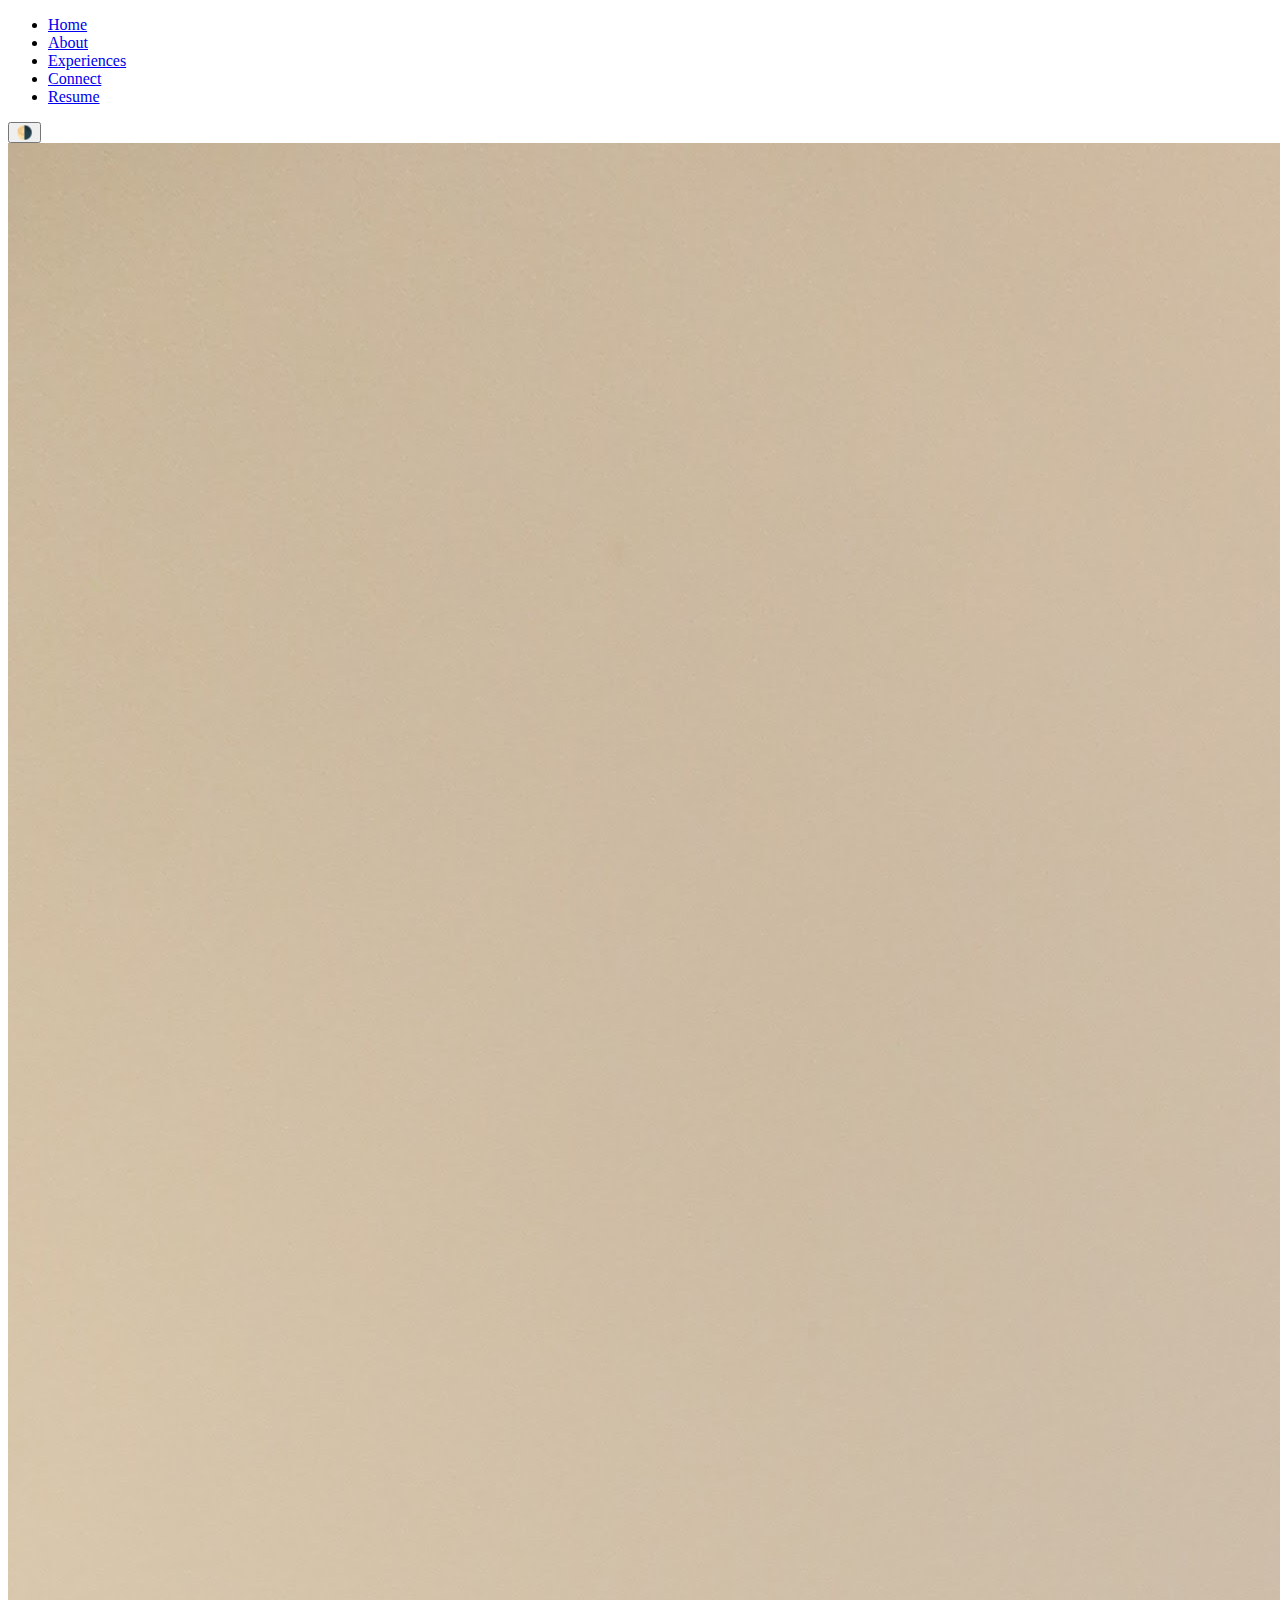
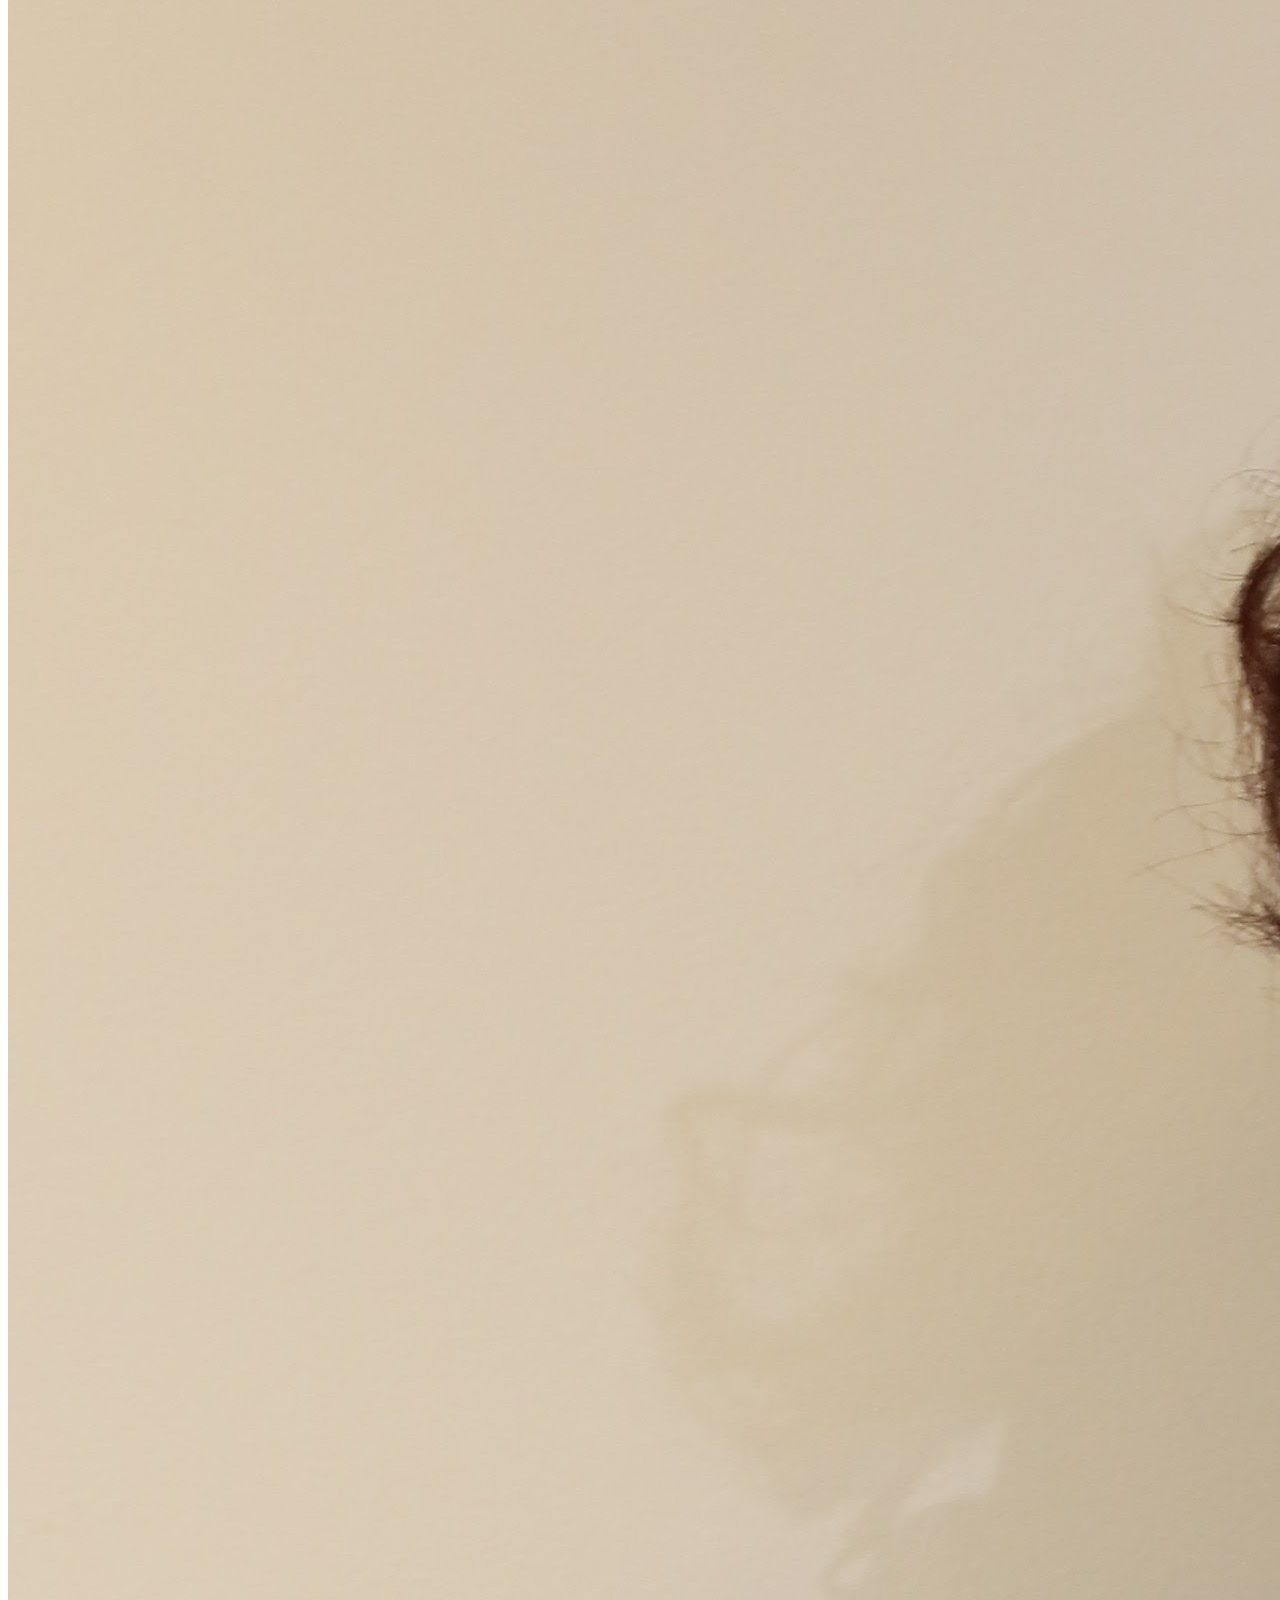
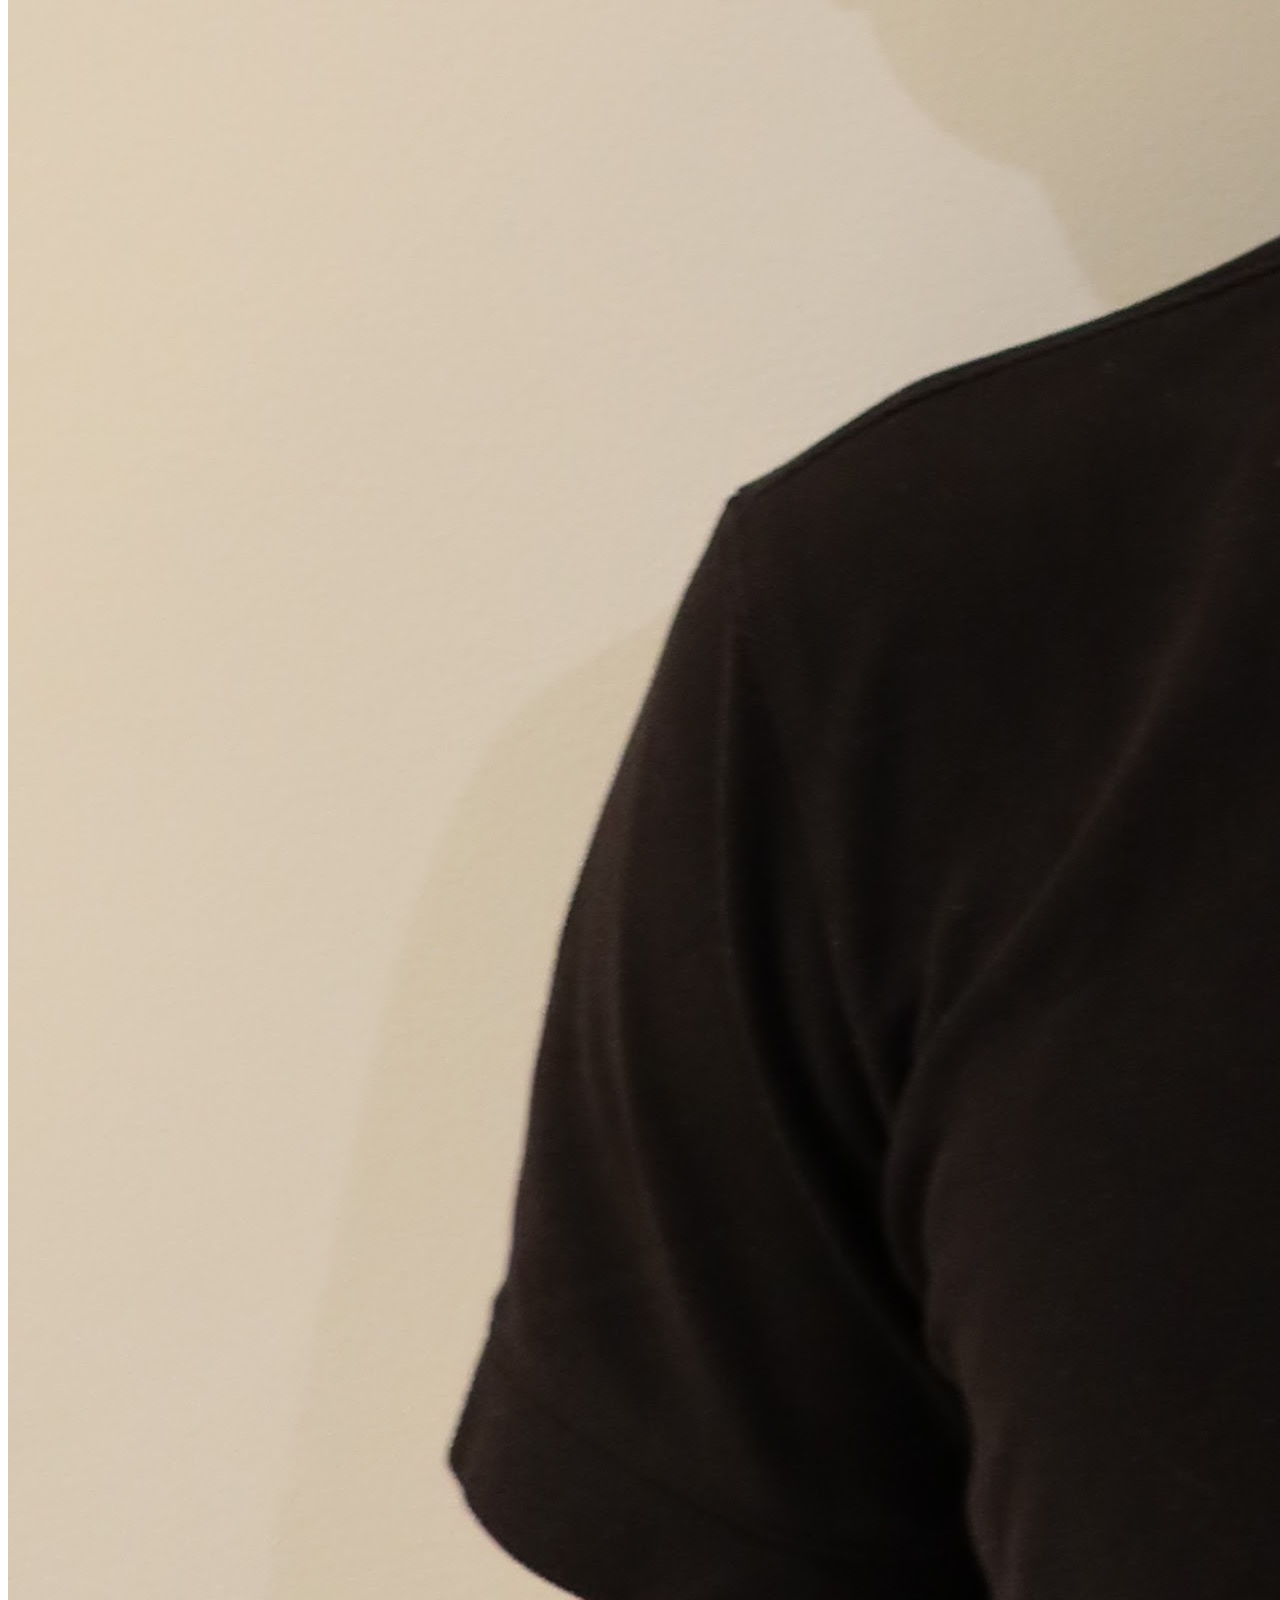
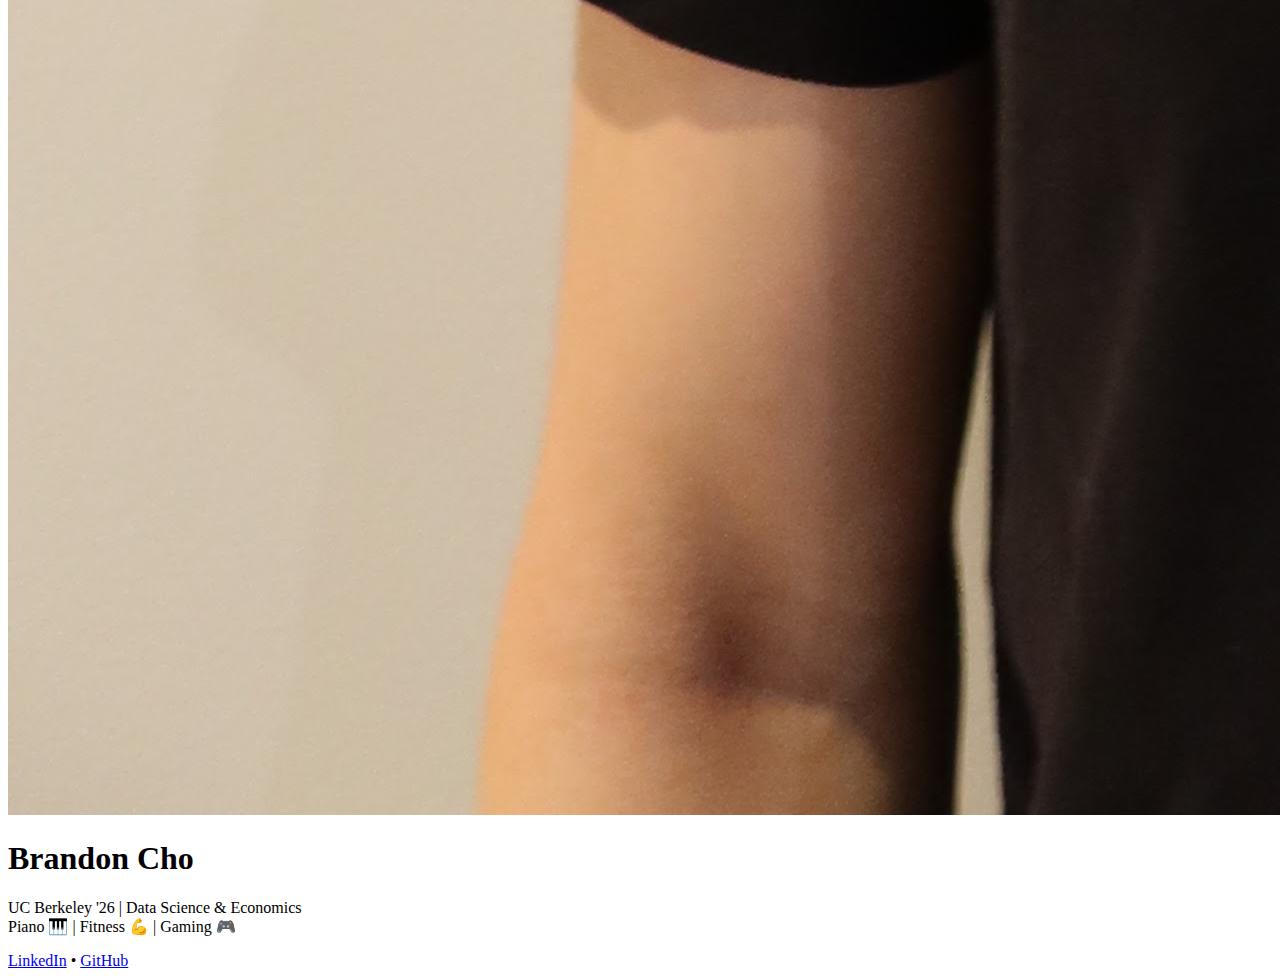
<file: index.html>
<!DOCTYPE html>
<html lang="en">
<head>
  <meta charset="UTF-8" />
  <meta name="viewport" content="width=device-width, initial-scale=1.0" />
  <title>Brandon Cho</title>
  <link rel="stylesheet" href="styles/style.css" />
</head>
<body>
  <header>
    <nav>
      <ul>
        <li><a href="index.html">Home</a></li>
        <li><a href="about.html">About</a></li>
        <li><a href="experiences.html">Experiences</a></li>
        <li><a href="connect.html">Connect</a></li>
        <li><a href="resume.pdf" target="_blank">Resume</a></li>
      </ul>
    </nav>
  </header>

  <main class="container">
    <div class="profile-image fade-in">
      <img src="images/profile.jpg" alt="Brandon Cho" />
    </div>
    <div class="content fade-in">
      <h1>Brandon Cho</h1>
      <p>
        UC Berkeley '26 | Data Science & Economics<br>
        Piano 🎹 | Fitness 💪 | Gaming 🎮
      </p>
      <div class="social-links">
        <a href="https://www.linkedin.com/in/Brrandon/" target="_blank">LinkedIn</a> •
        <a href="https://github.com/bxcho" target="_blank">GitHub</a>
      </div>
    </div>
  </main>

  <script src="scripts/script.js"></script>
</body>
</html>
</file>
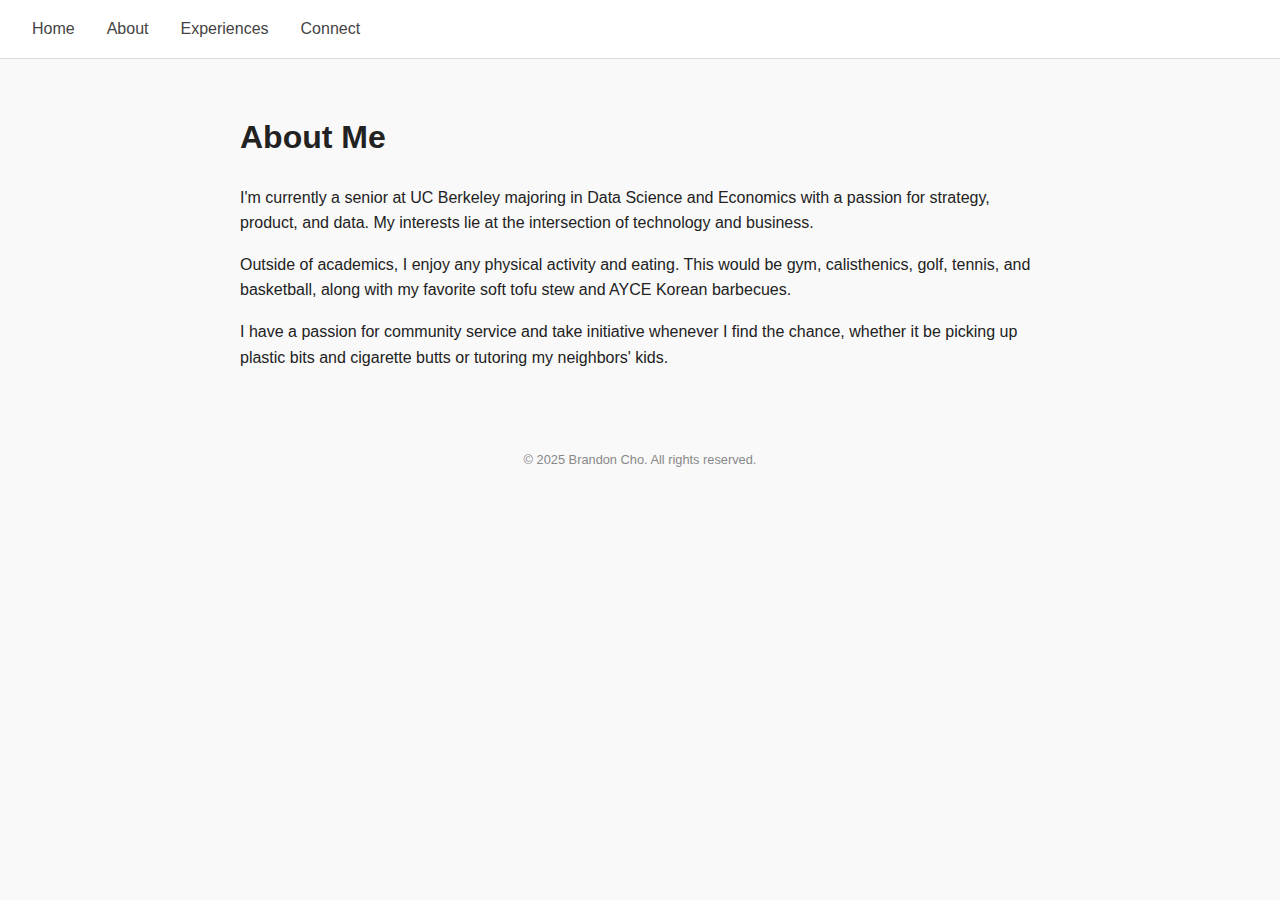
<file: about.html>
<!DOCTYPE html>
<html lang="en">
<head>
  <meta charset="UTF-8">
  <title>About | Brandon Cho</title>
  <link rel="stylesheet" href="style.css">
</head>
<body>

<nav>
  <a href="index.html">Home</a>
  <a href="about.html">About</a>
  <a href="experiences.html">Experiences</a>
  <a href="connect.html">Connect</a>
</nav>

<main>
  <h1>About Me</h1>
  <p>I'm currently a senior at UC Berkeley majoring in Data Science and Economics with a passion for strategy, product, and data. My interests lie at the intersection of technology and business.</p>
  <p>Outside of academics, I enjoy any physical activity and eating. This would be gym, calisthenics, golf, tennis, and basketball, along with my favorite soft tofu stew and AYCE Korean barbecues.</p>
  <p>I have a passion for community service and take initiative whenever I find the chance, whether it be picking up plastic bits and cigarette butts or tutoring my neighbors' kids.</p>
</main>

<footer>
  &copy; 2025 Brandon Cho. All rights reserved.
</footer>

</body>
</html>
</file>
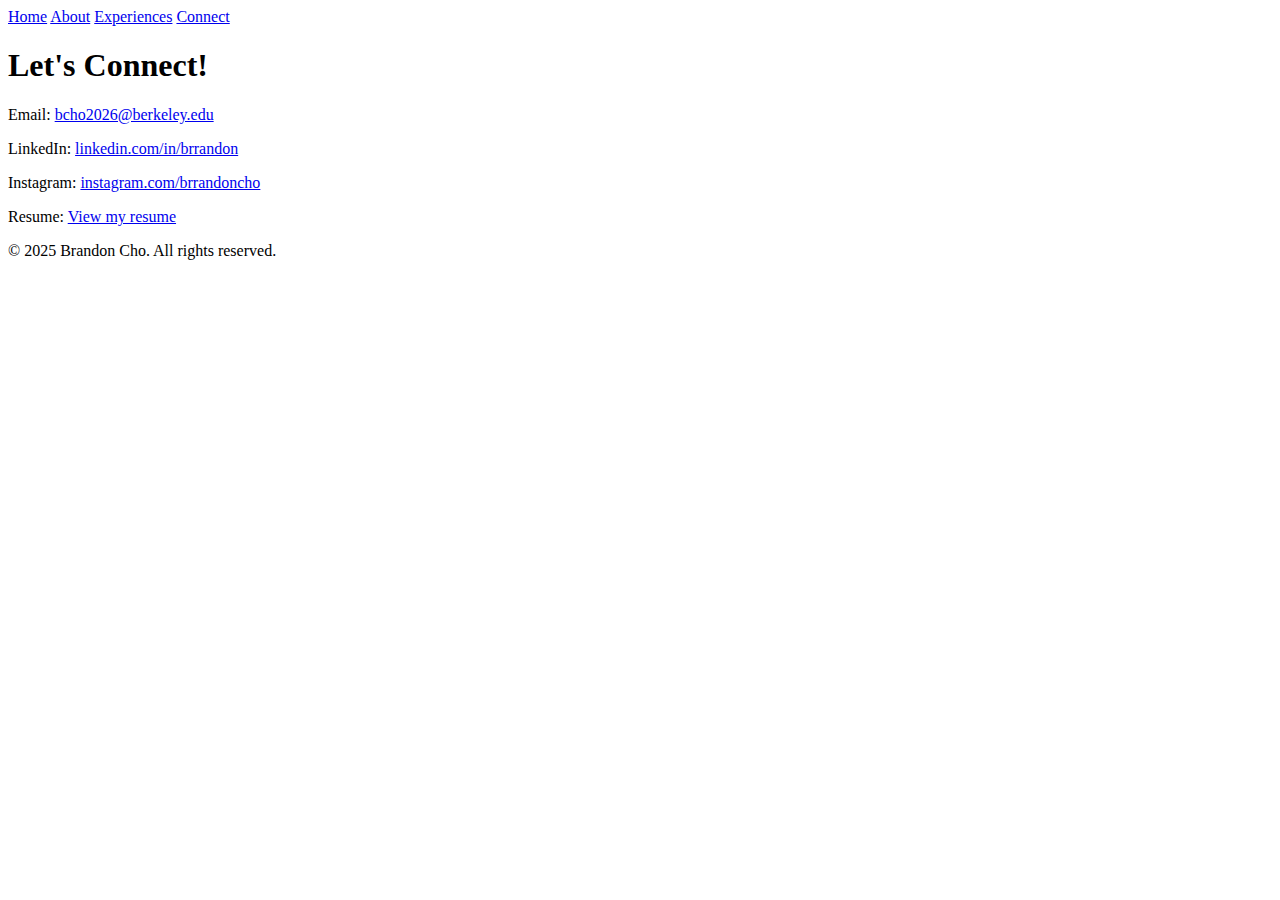
<file: connect.html>
<!DOCTYPE html>
<html lang="en">
<head>
  <meta charset="UTF-8">
  <title>Connect | Brandon Cho</title>
  <link rel="stylesheet" href="styles/style.css">
</head>
  <script src="scripts/script.js" defer></script>
<body>

<nav>
  <a href="index.html">Home</a>
  <a href="about.html">About</a>
  <a href="experiences.html">Experiences</a>
  <a href="connect.html">Connect</a>
</nav>

<main>
  <h1>Let's Connect!</h1>

  <p>Email: <a href="mailto:bcho2026@berkeley.edu">bcho2026@berkeley.edu</a></p>
  <p>LinkedIn: <a href="https://linkedin.com/in/brrandon">linkedin.com/in/brrandon</a></p>
  <p>Instagram: <a href="https://instagram.com/brrandoncho">instagram.com/brrandoncho</a></p>
  <p>Resume: <a href="resume.pdf" target="_blank">View my resume</a></p>

</main>

<footer>
  &copy; 2025 Brandon Cho. All rights reserved.
</footer>

</body>
</html>
</file>
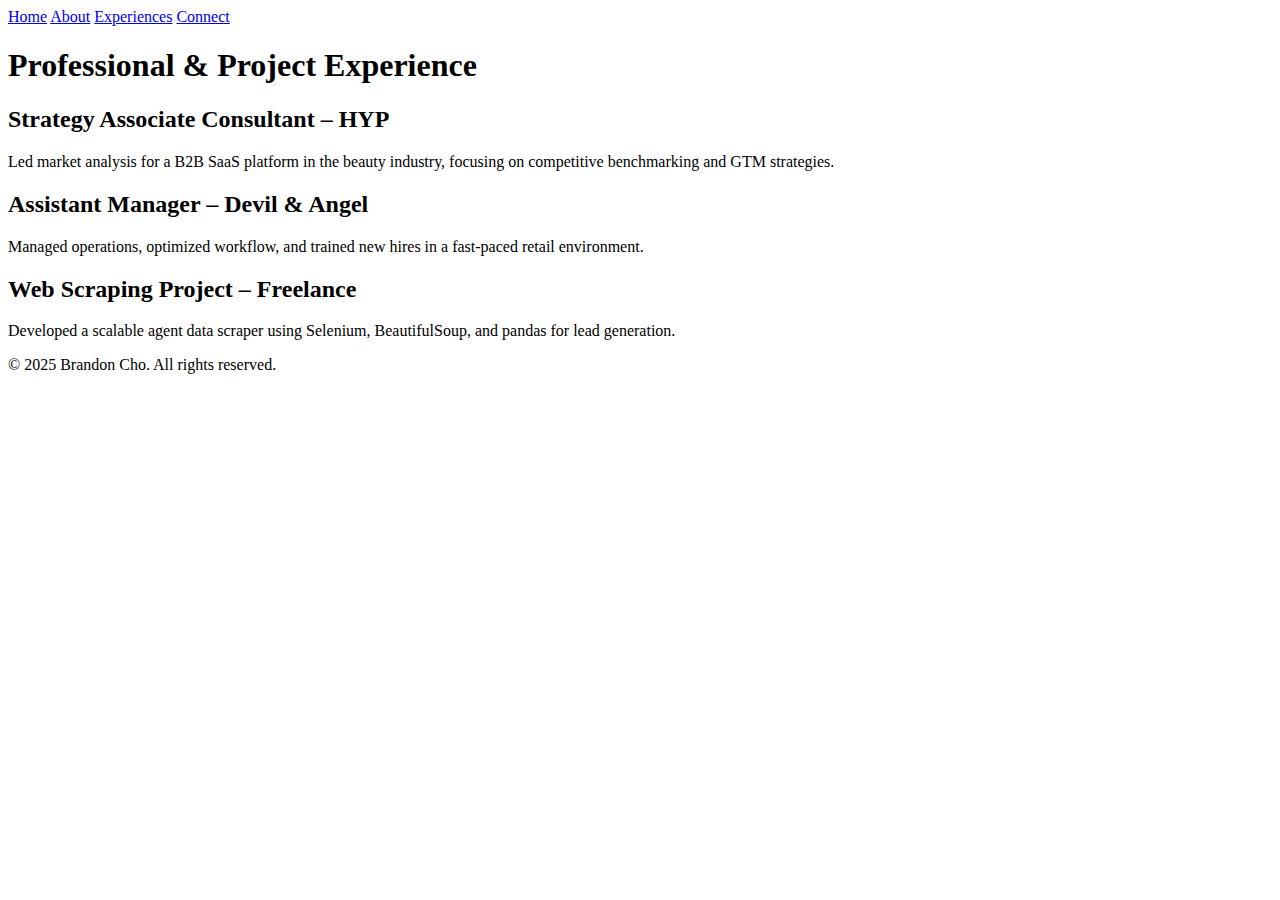
<file: experiences.html>
<!DOCTYPE html>
<html lang="en">
<head>
  <meta charset="UTF-8">
  <title>Experiences | Brandon Cho</title>
  <link rel="stylesheet" href="styles/style.css">
</head>
<body>

<nav>
  <a href="index.html">Home</a>
  <a href="about.html">About</a>
  <a href="experiences.html">Experiences</a>
  <a href="connect.html">Connect</a>
</nav>

<main>
  <h1>Professional & Project Experience</h1>

  <h2>Strategy Associate Consultant – HYP</h2>
  <p>Led market analysis for a B2B SaaS platform in the beauty industry, focusing on competitive benchmarking and GTM strategies.</p>

  <h2>Assistant Manager – Devil & Angel</h2>
  <p>Managed operations, optimized workflow, and trained new hires in a fast-paced retail environment.</p>

  <h2>Web Scraping Project – Freelance</h2>
  <p>Developed a scalable agent data scraper using Selenium, BeautifulSoup, and pandas for lead generation.</p>

</main>

<footer>
  &copy; 2025 Brandon Cho. All rights reserved.
</footer>

</body>
</html>
</file>
<file: styles/style.css>

</file>
<file: style.css>
/* style.css */

:root {
  --bg-color: #f9f9f9;
  --text-color: #222;
  --accent-color: #555;
  --link-color: #444;
}

body {
  font-family: 'Helvetica Neue', sans-serif;
  margin: 0;
  padding: 0;
  background-color: var(--bg-color);
  color: var(--text-color);
  line-height: 1.6;
}

nav {
  background-color: white;
  padding: 1rem 2rem;
  border-bottom: 1px solid #ddd;
  display: flex;
  justify-content: flex-start;
  gap: 2rem;
  position: sticky;
  top: 0;
  z-index: 1000;
}

nav a {
  text-decoration: none;
  color: var(--link-color);
  font-weight: 500;
}

nav a:hover {
  text-decoration: underline;
}

main {
  max-width: 800px;
  margin: auto;
  padding: 2rem;
}

img.profile {
  width: 160px;
  height: 160px;
  object-fit: cover;
  border-radius: 50%;
  margin-bottom: 1rem;
}

footer {
  text-align: center;
  font-size: 0.8rem;
  color: #888;
  padding: 2rem 0;
}
</file>
